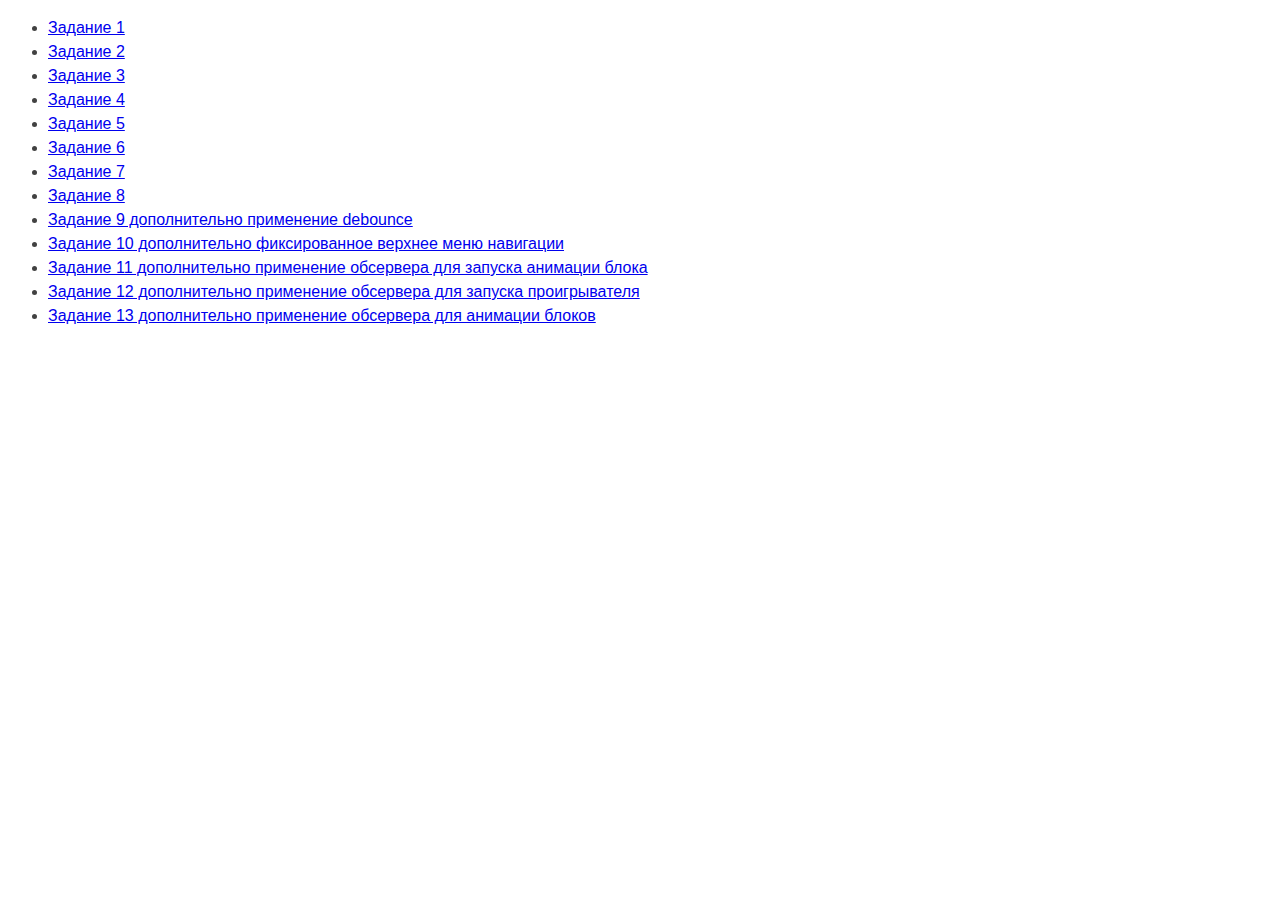
<file: index.html>
<!DOCTYPE html>
<html lang="ru">
  <head>
    <meta charset="UTF-8" />
    <meta http-equiv="X-UA-Compatible" content="IE=edge" />
    <meta name="viewport" content="width=device-width, initial-scale=1.0" />
    <title>Страница навигации</title>
    <style>
      body {
        font-family: -apple-system, BlinkMacSystemFont, 'Segoe UI', Roboto,
          Oxygen, Ubuntu, Cantarell, 'Open Sans', 'Helvetica Neue', sans-serif;
        background-color: #fff;
        color: #424242;
        line-height: 1.5;
      }
    </style>
  </head>
  <body>
    <ul>
      <li><a href="task-01.html">Задание 1</a></li>
      <li><a href="task-02.html">Задание 2</a></li>
      <li><a href="task-03.html">Задание 3</a></li>
      <li><a href="task-04.html">Задание 4</a></li>
      <li><a href="task-05.html">Задание 5</a></li>
      <li><a href="task-06.html">Задание 6</a></li>
      <li><a href="task-07.html">Задание 7</a></li>
      <li><a href="task-08.html">Задание 8</a></li>
      <li>
        <a href="task-09.html">Задание 9 дополнительно применение debounce</a>
      </li>
      <li>
        <a href="task-10.html"
          >Задание 10 дополнительно фиксированное верхнее меню навигации
        </a>
      </li>
      <li>
        <a href="task-11.html"
          >Задание 11 дополнительно применение обсервера для запуска анимации
          блока
        </a>
      </li>
      <li>
        <a href="task-12.html"
          >Задание 12 дополнительно применение обсервера для запуска
          проигрывателя
        </a>
      </li>
      <li>
        <a href="task-13.html"
          >Задание 13 дополнительно применение обсервера для анимации блоков
        </a>
      </li>
    </ul>
  </body>
</html>
</file>
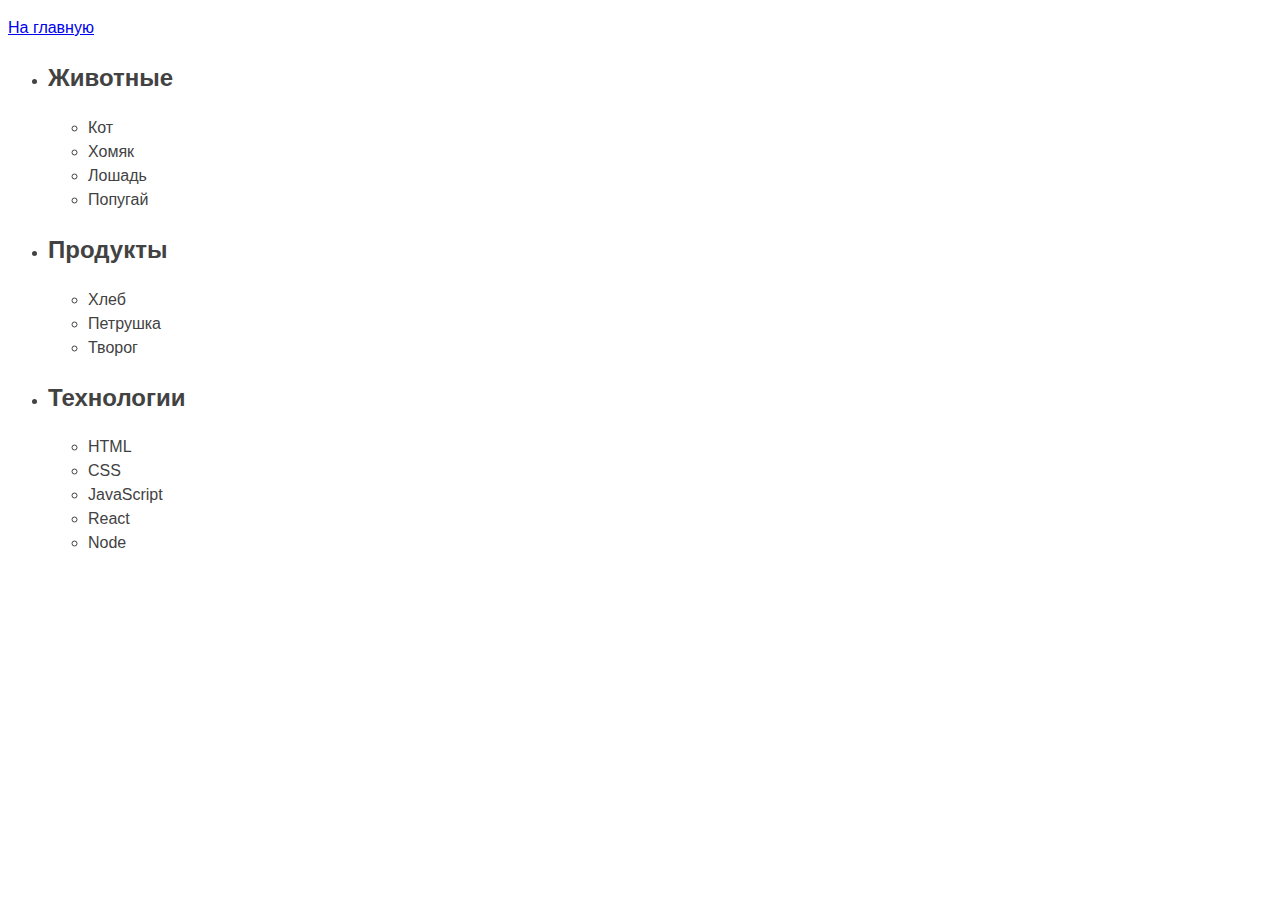
<file: task-01.html>
<!DOCTYPE html>
<html lang="ru">
  <head>
    <meta charset="UTF-8" />
    <meta http-equiv="X-UA-Compatible" content="IE=edge" />
    <meta name="viewport" content="width=device-width, initial-scale=1.0" />
    <title>Задание 1</title>
    <style>
      body {
        font-family: -apple-system, BlinkMacSystemFont, "Segoe UI", Roboto,
          Oxygen, Ubuntu, Cantarell, "Open Sans", "Helvetica Neue", sans-serif;
        background-color: #fff;
        color: #424242;
        line-height: 1.5;
      }
    </style>
  </head>
  <body>
    <p><a href="index.html">На главную</a></p>

    <ul id="categories">
      <li class="item">
        <h2>Животные</h2>

        <ul>
          <li>Кот</li>
          <li>Хомяк</li>
          <li>Лошадь</li>
          <li>Попугай</li>
        </ul>
      </li>
      <li class="item">
        <h2>Продукты</h2>

        <ul>
          <li>Хлеб</li>
          <li>Петрушка</li>
          <li>Творог</li>
        </ul>
      </li>
      <li class="item">
        <h2>Технологии</h2>

        <ul>
          <li>HTML</li>
          <li>CSS</li>
          <li>JavaScript</li>
          <li>React</li>
          <li>Node</li>
        </ul>
      </li>
    </ul>

    <script src="js/task-01.js" type="module"></script>
  </body>
</html>
</file>
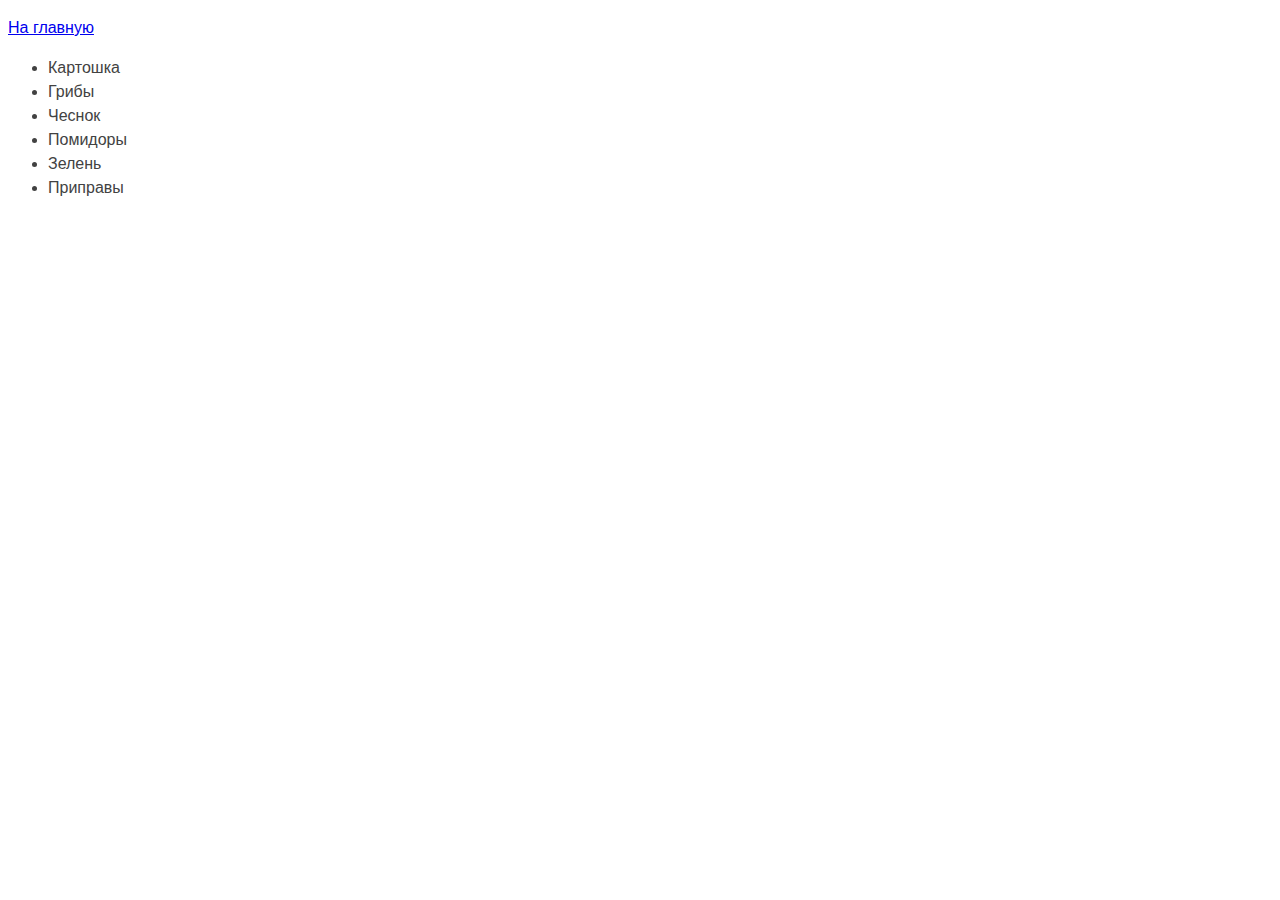
<file: task-02.html>
<!DOCTYPE html>
<html lang="ru">
  <head>
    <meta charset="UTF-8" />
    <meta http-equiv="X-UA-Compatible" content="IE=edge" />
    <meta name="viewport" content="width=device-width, initial-scale=1.0" />
    <title>Задание 2</title>
    <style>
      body {
        font-family: -apple-system, BlinkMacSystemFont, "Segoe UI", Roboto,
          Oxygen, Ubuntu, Cantarell, "Open Sans", "Helvetica Neue", sans-serif;
        background-color: #fff;
        color: #424242;
        line-height: 1.5;
      }
    </style>
  </head>
  <body>
    <p><a href="index.html">На главную</a></p>

    <ul id="ingredients"></ul>

    <script src="js/task-02.js" type="module"></script>
  </body>
</html>
</file>
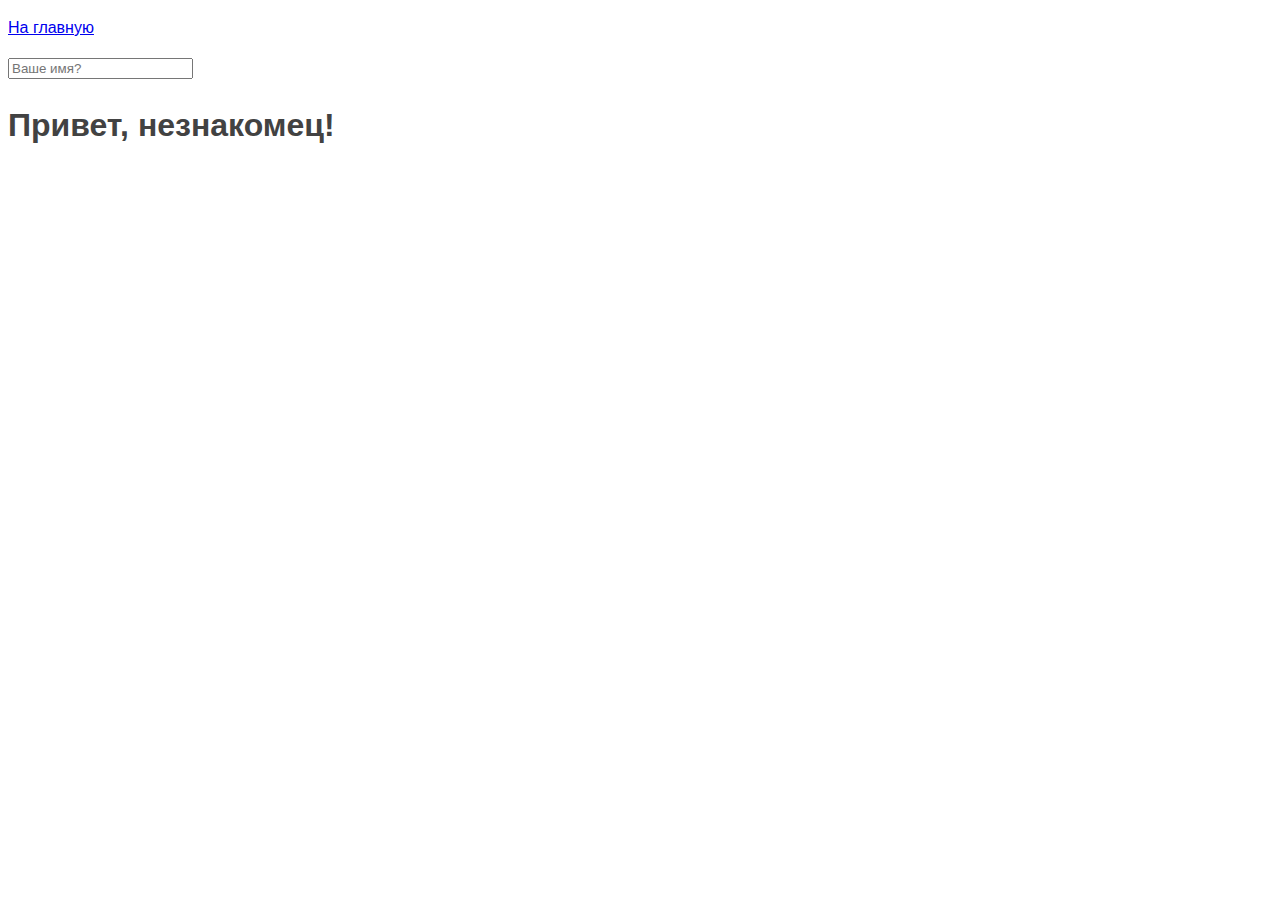
<file: task-05.html>
<!DOCTYPE html>
<html lang="ru">
  <head>
    <meta charset="UTF-8" />
    <meta http-equiv="X-UA-Compatible" content="IE=edge" />
    <meta name="viewport" content="width=device-width, initial-scale=1.0" />
    <title>Задание 5</title>
    <style>
      body {
        font-family: -apple-system, BlinkMacSystemFont, 'Segoe UI', Roboto,
          Oxygen, Ubuntu, Cantarell, 'Open Sans', 'Helvetica Neue', sans-serif;
        background-color: #fff;
        color: #424242;
        line-height: 1.5;
      }
    </style>
  </head>
  <body>
    <p><a href="index.html">На главную</a></p>

    <input type="text" placeholder="Ваше имя?" id="name-input" />
    <h1>Привет, <span id="name-output">незнакомец</span>!</h1>

    <script src="js/task-05.js" type="module"></script>
  </body>
</html>
</file>
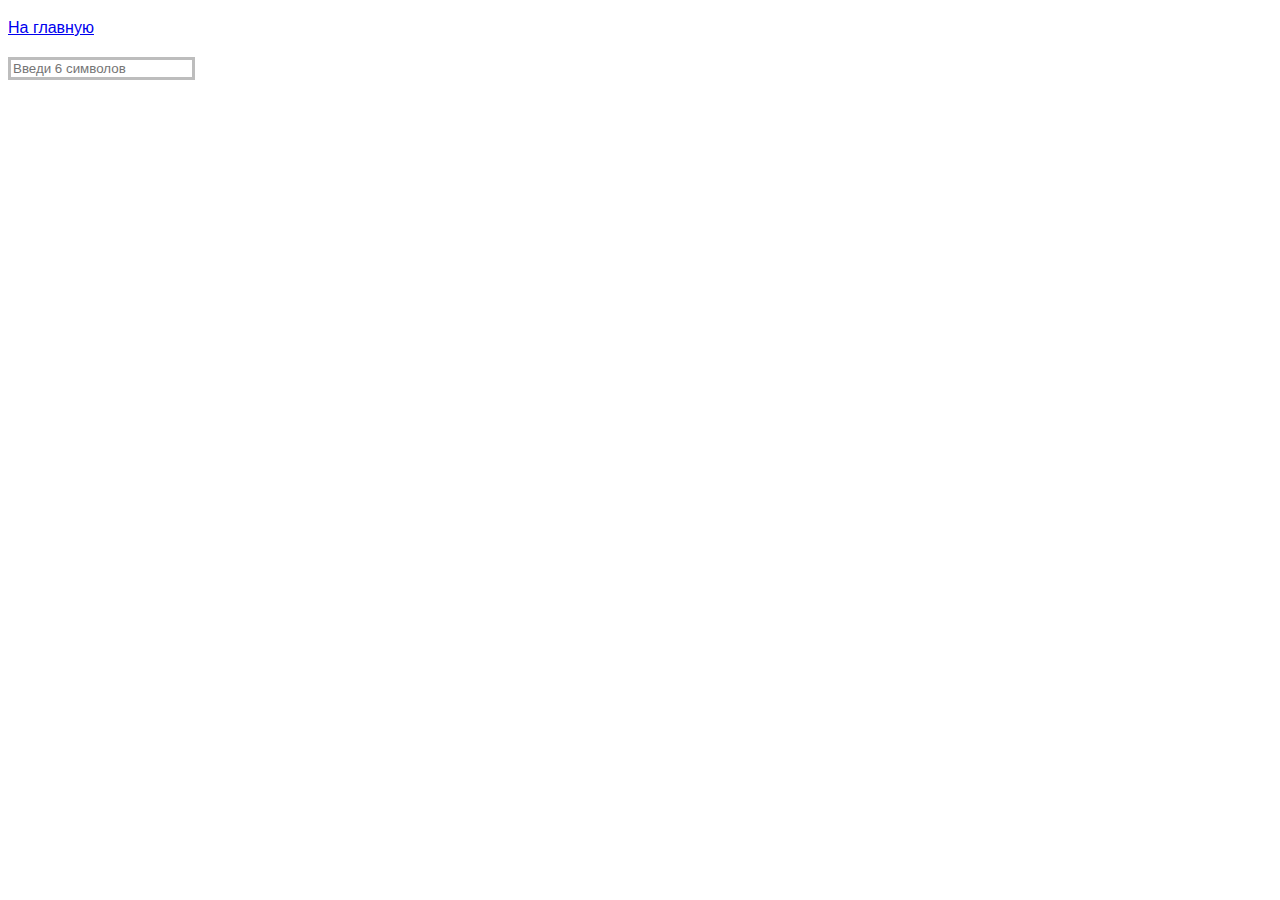
<file: task-06.html>
<!DOCTYPE html>
<html lang="ru">
  <head>
    <meta charset="UTF-8" />
    <meta http-equiv="X-UA-Compatible" content="IE=edge" />
    <meta name="viewport" content="width=device-width, initial-scale=1.0" />
    <title>Задание 6</title>
    <style>
      body {
        font-family: -apple-system, BlinkMacSystemFont, "Segoe UI", Roboto,
          Oxygen, Ubuntu, Cantarell, "Open Sans", "Helvetica Neue", sans-serif;
        background-color: #fff;
        color: #424242;
        line-height: 1.5;
      }

      #validation-input {
        border: 3px solid #bdbdbd;
      }

      #validation-input.valid {
        border-color: #4caf50;
      }

      #validation-input.invalid {
        border-color: #f44336;
      }
    </style>
  </head>
  <body>
    <p><a href="index.html">На главную</a></p>

    <input
      type="text"
      id="validation-input"
      data-length="6"
      placeholder="Введи 6 символов"
    />

    <script src="js/task-06.js" type="module"></script>
  </body>
</html>
</file>
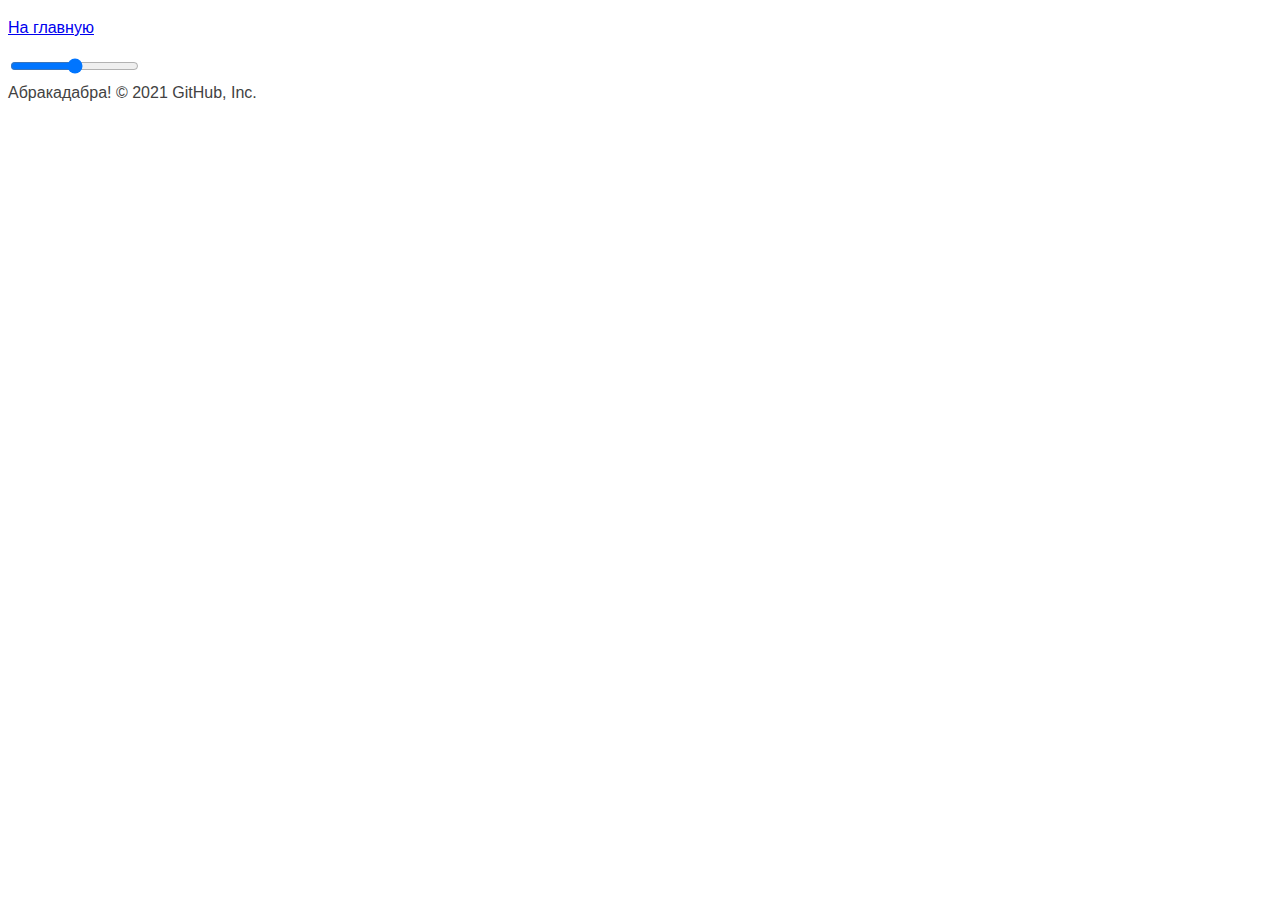
<file: task-07.html>
<!DOCTYPE html>
<html lang="ru">
  <head>
    <meta charset="UTF-8" />
    <meta http-equiv="X-UA-Compatible" content="IE=edge" />
    <meta name="viewport" content="width=device-width, initial-scale=1.0" />
    <title>Задание 7</title>
    <style>
      body {
        font-family: -apple-system, BlinkMacSystemFont, "Segoe UI", Roboto,
          Oxygen, Ubuntu, Cantarell, "Open Sans", "Helvetica Neue", sans-serif;
        background-color: #fff;
        color: #424242;
        line-height: 1.5;
      }
    </style>
  </head>
  <body>
    <p><a href="index.html">На главную</a></p>

    <input id="font-size-control" type="range" />
    <br />
    <span id="text">Абракадабра!</span>

    <script src="js/task-07.js" type="module"></script>
  </body>
</html>
© 2021 GitHub, Inc.
</file>
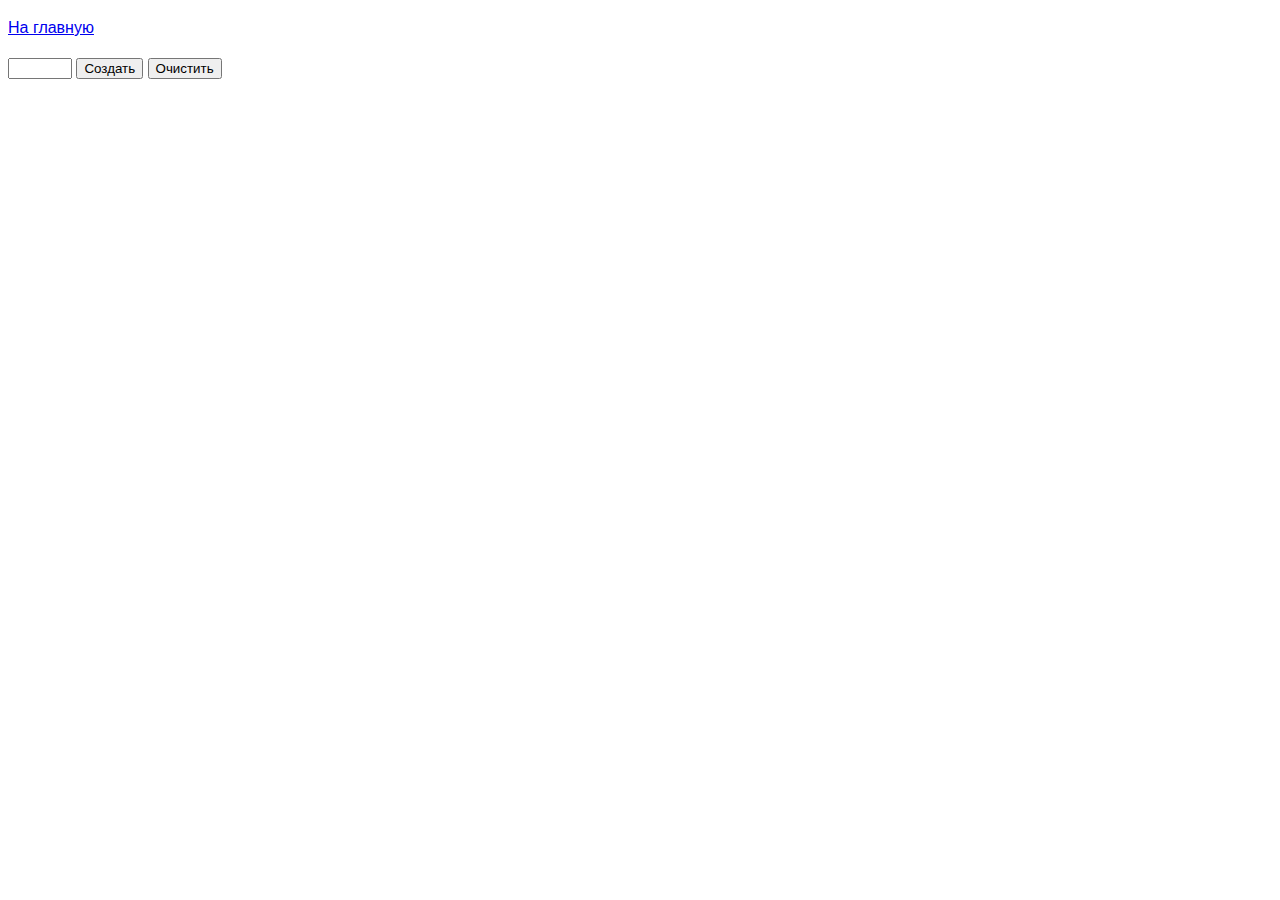
<file: task-08.html>
<!DOCTYPE html>
<html lang="ru">
  <head>
    <meta charset="UTF-8" />
    <meta http-equiv="X-UA-Compatible" content="IE=edge" />
    <meta name="viewport" content="width=device-width, initial-scale=1.0" />
    <title>Задание 8</title>
    <style>
      body {
        font-family: -apple-system, BlinkMacSystemFont, "Segoe UI", Roboto,
          Oxygen, Ubuntu, Cantarell, "Open Sans", "Helvetica Neue", sans-serif;
        line-height: 1.5;
      }
    </style>
  </head>
  <body>
    <p><a href="index.html">На главную</a></p>

    <div id="controls" style="margin-bottom: 5px">
      <input type="number" min="0" max="100" step="1" />
      <button type="button" data-action="render">Создать</button>
      <button type="button" data-action="destroy">Очистить</button>
    </div>

    <div id="boxes"></div>

    <script src="js/task-08.js" type="module"></script>
  </body>
</html>
</file>
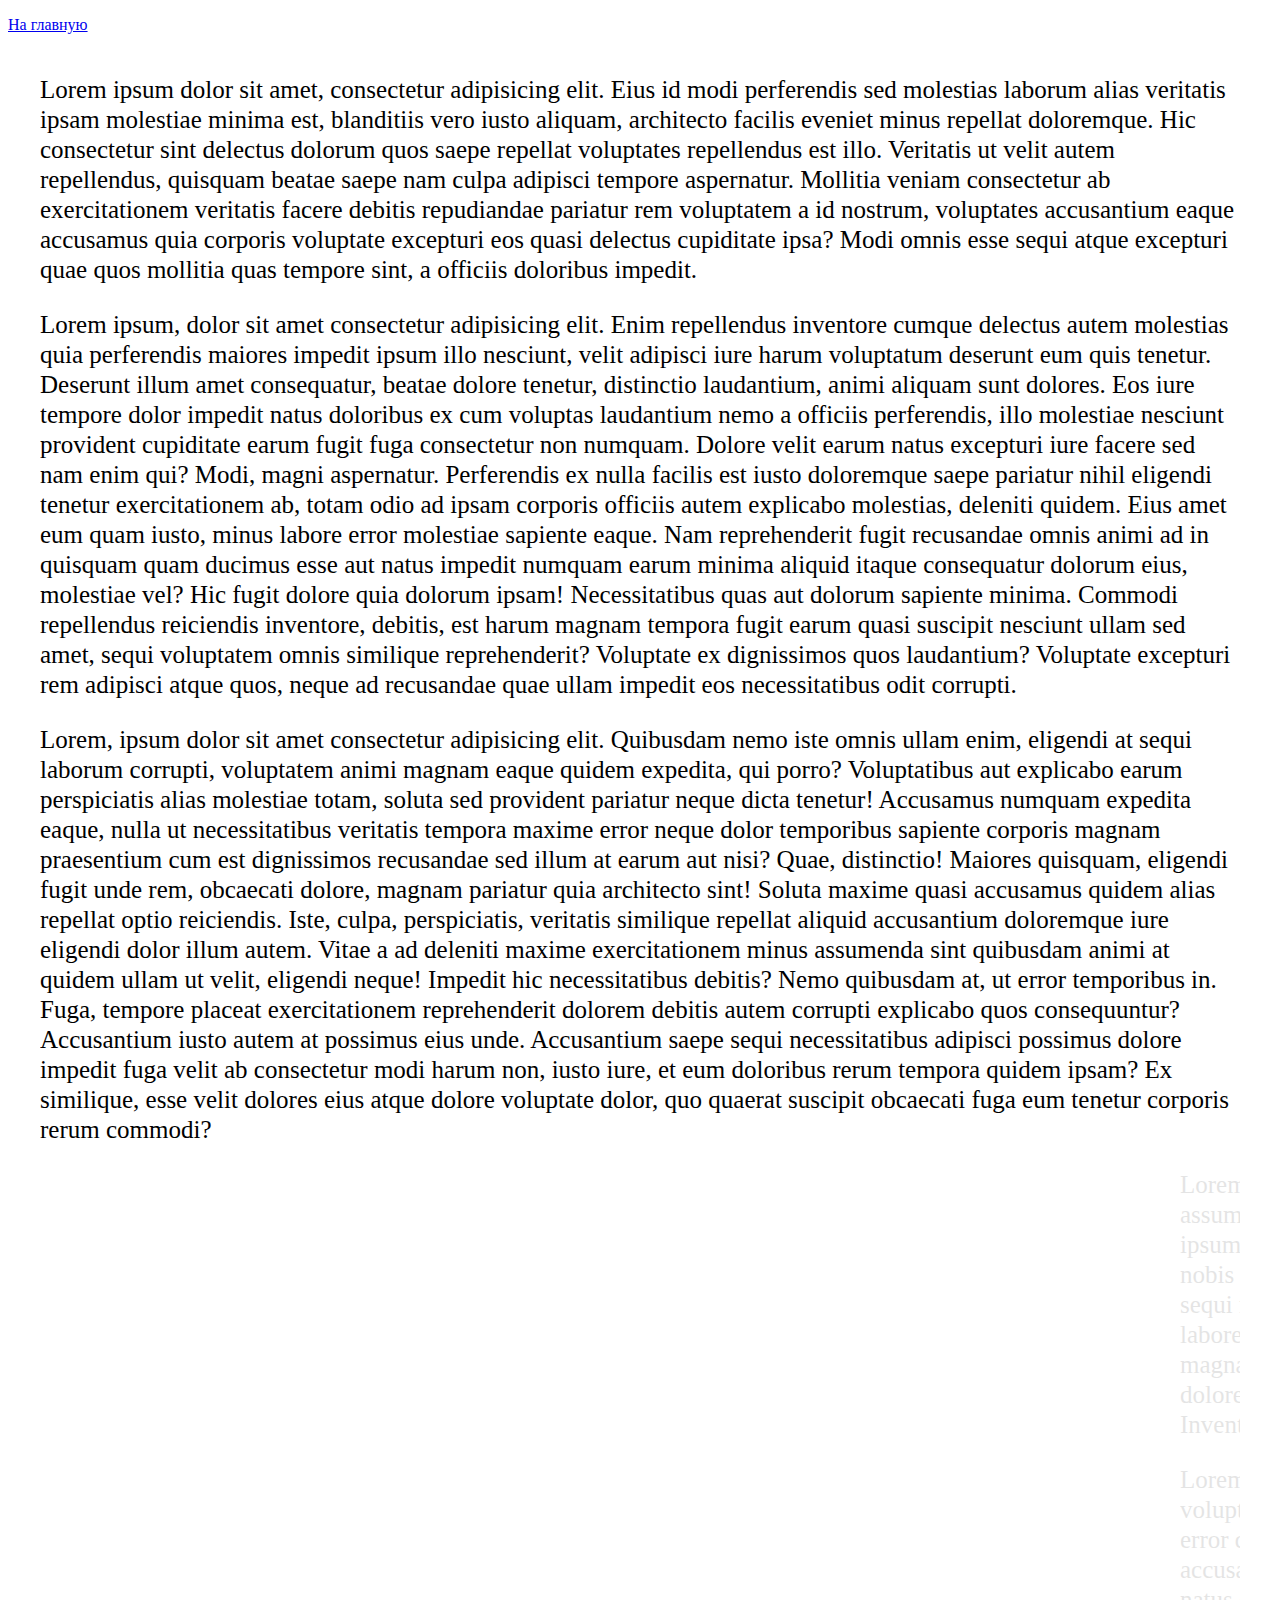
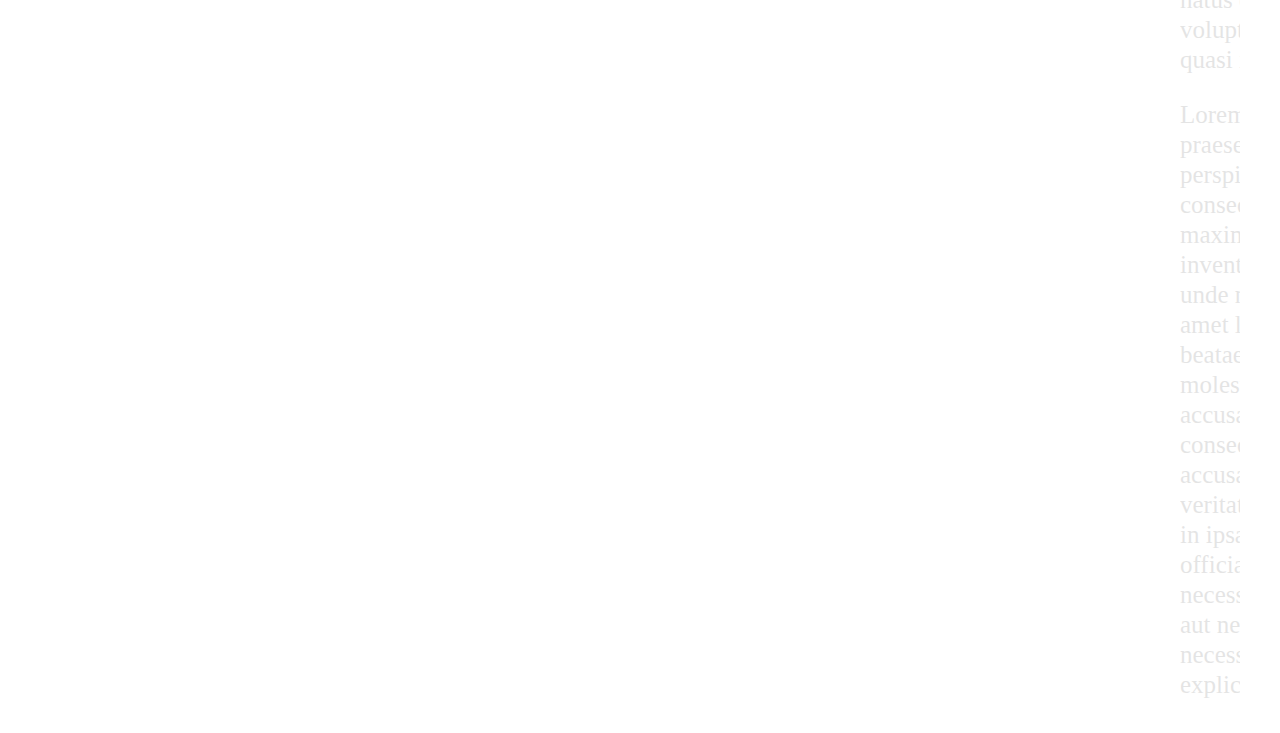
<file: task-13.html>
<!DOCTYPE html>
<html lang="en">
  <head>
    <meta charset="UTF-8" />
    <meta http-equiv="X-UA-Compatible" content="IE=edge" />
    <meta name="viewport" content="width=device-width, initial-scale=1.0" />
    <title>Document</title>
    <link rel="stylesheet" href="./style/styles-13.css" />
  </head>
  <body>
    <p><a href="index.html">На главную</a></p>
    <section class="main-container">
      <p class="text" data-position="1">
        Lorem ipsum dolor sit amet, consectetur adipisicing elit. Eius id modi
        perferendis sed molestias laborum alias veritatis ipsam molestiae minima
        est, blanditiis vero iusto aliquam, architecto facilis eveniet minus
        repellat doloremque. Hic consectetur sint delectus dolorum quos saepe
        repellat voluptates repellendus est illo. Veritatis ut velit autem
        repellendus, quisquam beatae saepe nam culpa adipisci tempore
        aspernatur. Mollitia veniam consectetur ab exercitationem veritatis
        facere debitis repudiandae pariatur rem voluptatem a id nostrum,
        voluptates accusantium eaque accusamus quia corporis voluptate excepturi
        eos quasi delectus cupiditate ipsa? Modi omnis esse sequi atque
        excepturi quae quos mollitia quas tempore sint, a officiis doloribus
        impedit.
      </p>
      <p class="text" data-position="2">
        Lorem ipsum, dolor sit amet consectetur adipisicing elit. Enim
        repellendus inventore cumque delectus autem molestias quia perferendis
        maiores impedit ipsum illo nesciunt, velit adipisci iure harum
        voluptatum deserunt eum quis tenetur. Deserunt illum amet consequatur,
        beatae dolore tenetur, distinctio laudantium, animi aliquam sunt
        dolores. Eos iure tempore dolor impedit natus doloribus ex cum voluptas
        laudantium nemo a officiis perferendis, illo molestiae nesciunt
        provident cupiditate earum fugit fuga consectetur non numquam. Dolore
        velit earum natus excepturi iure facere sed nam enim qui? Modi, magni
        aspernatur. Perferendis ex nulla facilis est iusto doloremque saepe
        pariatur nihil eligendi tenetur exercitationem ab, totam odio ad ipsam
        corporis officiis autem explicabo molestias, deleniti quidem. Eius amet
        eum quam iusto, minus labore error molestiae sapiente eaque. Nam
        reprehenderit fugit recusandae omnis animi ad in quisquam quam ducimus
        esse aut natus impedit numquam earum minima aliquid itaque consequatur
        dolorum eius, molestiae vel? Hic fugit dolore quia dolorum ipsam!
        Necessitatibus quas aut dolorum sapiente minima. Commodi repellendus
        reiciendis inventore, debitis, est harum magnam tempora fugit earum
        quasi suscipit nesciunt ullam sed amet, sequi voluptatem omnis similique
        reprehenderit? Voluptate ex dignissimos quos laudantium? Voluptate
        excepturi rem adipisci atque quos, neque ad recusandae quae ullam
        impedit eos necessitatibus odit corrupti.
      </p>
      <p class="text" data-position="3">
        Lorem, ipsum dolor sit amet consectetur adipisicing elit. Quibusdam nemo
        iste omnis ullam enim, eligendi at sequi laborum corrupti, voluptatem
        animi magnam eaque quidem expedita, qui porro? Voluptatibus aut
        explicabo earum perspiciatis alias molestiae totam, soluta sed provident
        pariatur neque dicta tenetur! Accusamus numquam expedita eaque, nulla ut
        necessitatibus veritatis tempora maxime error neque dolor temporibus
        sapiente corporis magnam praesentium cum est dignissimos recusandae sed
        illum at earum aut nisi? Quae, distinctio! Maiores quisquam, eligendi
        fugit unde rem, obcaecati dolore, magnam pariatur quia architecto sint!
        Soluta maxime quasi accusamus quidem alias repellat optio reiciendis.
        Iste, culpa, perspiciatis, veritatis similique repellat aliquid
        accusantium doloremque iure eligendi dolor illum autem. Vitae a ad
        deleniti maxime exercitationem minus assumenda sint quibusdam animi at
        quidem ullam ut velit, eligendi neque! Impedit hic necessitatibus
        debitis? Nemo quibusdam at, ut error temporibus in. Fuga, tempore
        placeat exercitationem reprehenderit dolorem debitis autem corrupti
        explicabo quos consequuntur? Accusantium iusto autem at possimus eius
        unde. Accusantium saepe sequi necessitatibus adipisci possimus dolore
        impedit fuga velit ab consectetur modi harum non, iusto iure, et eum
        doloribus rerum tempora quidem ipsam? Ex similique, esse velit dolores
        eius atque dolore voluptate dolor, quo quaerat suscipit obcaecati fuga
        eum tenetur corporis rerum commodi?
      </p>
      <p class="text" data-position="4">
        Lorem ipsum dolor sit amet, consectetur adipisicing elit. Quia,
        laboriosam architecto, id neque at amet quis enim saepe assumenda ex
        nemo ducimus earum expedita, perspiciatis facilis quas eaque? Error
        molestiae accusamus ducimus! Illo ipsum debitis, laudantium optio
        quisquam unde suscipit totam distinctio impedit perspiciatis rem, ut
        atque minima nobis pariatur sint consequatur perferendis ex eligendi,
        odit maxime sapiente laborum voluptatem error? Fugit expedita sequi
        repellendus qui pariatur doloribus corrupti quis nulla debitis,
        asperiores placeat minima ut. Possimus sunt aliquid labore at dicta
        tenetur nisi accusantium magni similique eius vero veniam placeat
        eligendi molestiae, deserunt itaque magnam dolorum, ab voluptatem. Sunt
        eum dolorum, dicta tenetur voluptatum ad aperiam illum harum totam magni
        dolore, asperiores sed nisi reiciendis et eaque molestiae dignissimos in
        assumenda cum magnam distinctio omnis? Inventore dicta, error modi ipsa
        sequi provident tempore porro magnam! Ad explicabo obcaecati ab.
      </p>
      <p class="text" data-position="5">
        Lorem ipsum dolor sit, amet consectetur adipisicing elit. Eaque porro
        earum, exercitationem illum alias amet nulla voluptatum. Iure
        voluptatibus harum veniam aliquid perspiciatis, non necessitatibus,
        autem aliquam explicabo ipsam error quaerat temporibus deserunt ratione
        vitae. Omnis, voluptates molestiae ullam odit, necessitatibus maxime,
        accusamus iure aliquam error distinctio numquam illum nisi aperiam
        reiciendis corrupti animi hic et. Odio atque rerum, natus quam aliquid
        blanditiis a debitis voluptas iste, exercitationem quasi est. Amet quis
        suscipit fugit ab eligendi sint voluptatibus sunt molestias labore
        adipisci blanditiis illum accusamus, inventore aliquid alias mollitia et
        repudiandae, quasi illo. Ipsum, nihil!
      </p>
      <p class="text" data-position="6">
        Lorem ipsum dolor, sit amet consectetur adipisicing elit. Excepturi,
        delectus iure! Ducimus itaque, ab tempora praesentium reiciendis dicta
        quidem dolore magni ea asperiores, delectus adipisci tempore cupiditate
        culpa facilis sequi perspiciatis at! Non est quaerat quis sequi dolorum
        dolores aliquid placeat ab libero et. Unde odit fugiat modi culpa
        consequatur. Quaerat ipsum cupiditate quasi eaque alias voluptates
        earum, aut dignissimos aliquid veniam totam, maxime cumque optio,
        reiciendis esse labore sunt iure laboriosam possimus facilis delectus
        explicabo! Numquam inventore facere quas, odio distinctio repellat
        cumque maiores ea quod a voluptates ratione provident! Inventore vel
        unde nihil tenetur impedit aliquid minima dolor praesentium cupiditate
        quaerat ullam, laudantium fugit quibusdam amet laborum deleniti repellat
        mollitia! Laborum nemo ut tenetur? Quas maiores error quasi tenetur
        corrupti, tempora beatae id asperiores molestias quidem voluptatem
        possimus magnam! In, ratione eius! Sit numquam quaerat ut molestias quas
        temporibus, suscipit molestiae ullam est voluptatem, sunt enim dolorum
        iusto autem modi minima accusantium in maxime nobis, ad perspiciatis
        atque. Labore unde ea in optio vel eius quisquam aperiam culpa illum,
        consequuntur debitis accusamus explicabo veniam accusantium delectus
        tempore. Incidunt iusto accusantium quo accusamus nisi voluptas ullam
        maiores mollitia? Exercitationem porro delectus aliquam iusto, dolores
        fugiat deleniti, veritatis facere asperiores atque quibusdam nihil
        incidunt eligendi dolorem, laudantium maxime! Omnis minima natus in ipsa
        alias assumenda voluptas soluta veniam recusandae, culpa debitis odio
        explicabo atque deserunt optio vitae officia error reprehenderit
        pariatur incidunt illum! Culpa ex accusamus est provident officiis unde
        eligendi amet saepe necessitatibus tenetur, dignissimos cupiditate.
        Distinctio non molestiae aspernatur? Vitae voluptas quaerat neque. Sint
        aut neque consequatur nisi eaque. Possimus laudantium qui dolorem earum
        perferendis corrupti vel corporis dolor, necessitatibus rem animi
        incidunt! Fugit pariatur enim, assumenda facere illo velit voluptatibus
        necessitatibus eius explicabo natus ipsam mollitia dolor iste quas
        voluptatem ad officia ut laboriosam nobis. Excepturi, necessitatibus.
      </p>
    </section>
    <script src="./js/task-13.js"></script>
  </body>
</html>
</file>
<file: style/styles-13.css>
.main-container {
  width: 1200px;
  margin-left: auto;
  margin-right: auto;
  overflow: hidden;
}

.text {
  line-height: 30px;
  font-size: 25px;
  opacity: 0.1;
  transform: translateX(95%);
  transition-property: opacity, transform;
  transition-duration: 2000ms;
}

.text.is-visible {
  opacity: 1;
  transform: translateX(0);
}
</file>
